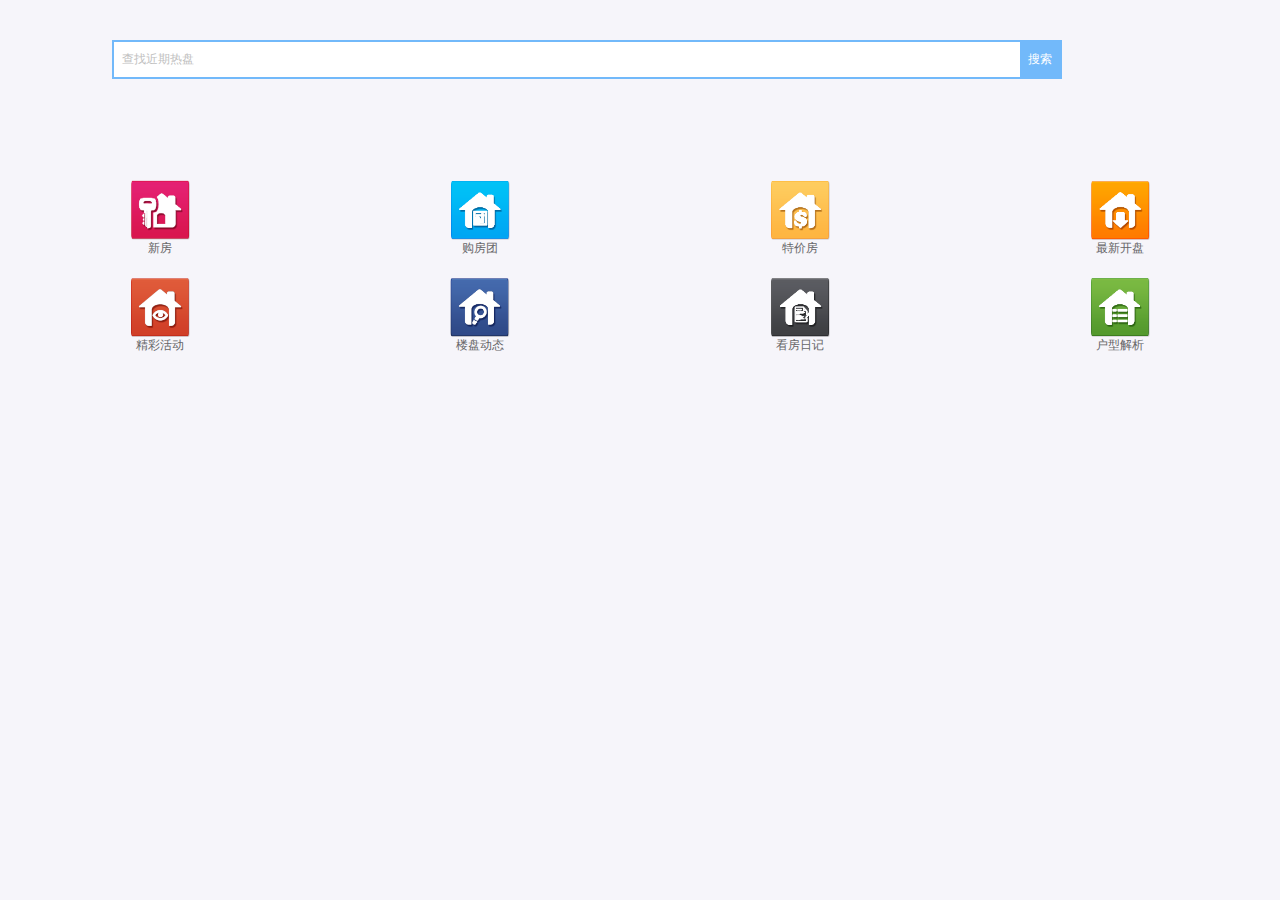
<file: app.html>
<!DOCTYPE html>
<html  ng-app="myApp">
<head lang="en">
    <meta charset="UTF-8">
    <meta name="viewport" content="width=device-width, initial-scale=1, maximum-scale=1, user-scalable=no">
    <title></title>
    <link href="css/bootstrap.css" rel="stylesheet"/>
    <link href="css/animate.css" rel="stylesheet">
    <link href="css/app.css" rel="stylesheet"/>
</head>
<body>
<div class="container-fluid" ui-view></div>
</body>
<script src="js/lib/angular.js"></script>
<script src="js/lib/angular-ui-router.js"></script>
<script src="js/lib/once.js"></script>
<script src="js/app.js"></script>
<script src="js/filters.js"></script>
<script src="js/controllers.js"></script>
<script src="js/directives.js"></script>
<script src="js/services.js"></script>
</html>
</file>
<file: css/app.css>
/*重置样式*/
.row {
    margin: 0;
}

.col-xs-1, .col-sm-1, .col-md-1, .col-lg-1, .col-xs-2, .col-sm-2, .col-md-2, .col-lg-2, .col-xs-3, .col-sm-3, .col-md-3, .col-lg-3, .col-xs-4, .col-sm-4, .col-md-4, .col-lg-4, .col-xs-5, .col-sm-5, .col-md-5, .col-lg-5, .col-xs-6, .col-sm-6, .col-md-6, .col-lg-6, .col-xs-7, .col-sm-7, .col-md-7, .col-lg-7, .col-xs-8, .col-sm-8, .col-md-8, .col-lg-8, .col-xs-9, .col-sm-9, .col-md-9, .col-lg-9, .col-xs-10, .col-sm-10, .col-md-10, .col-lg-10, .col-xs-11, .col-sm-11, .col-md-11, .col-lg-11, .col-xs-12, .col-sm-12, .col-md-12, .col-lg-12 {
    padding-left: 5px;
    padding-right: 5px;
}

.label-primary {
    background-color: #3bafda;
}

.panel-green {
    border-color: #8cc152;
}

.panel-green > .panel-heading {
    color: #fff;
    background-color: #8cc152;
    border-color: #8cc152;
}

.panel-blue {
    border-color: #3bafda;
}

.panel-blue > .panel-heading {
    color: #fff;
    background-color: #3bafda;
    border-color: #3bafda;
}

/*公共*/

.orange {
    color: #fa8148;
}

.mask {
    position: absolute;
    top: 0;
    left: 0;
    background-color: rgba(45, 45, 45, 0.36);
    width: 100%;
    height: auto;
    height: 100%;
    z-index: 10;
}

/*头部*/
.header {

    background-color: #72b9fa;
    text-align: right;
    line-height: 23px;
}

.header .menuico {
    font-size: 20px;
    color: #fff;
    margin: 8px 0;
}

.header ul {
    list-style: none;
    margin: 0;
    padding: 0;
    text-align: left;
    background-color: #f9f9f9;
}

.header ul li {
    padding: 0 10px;
    line-height: 30px;
    border-bottom: 1px solid #d8d8d8;
}

.header ul li a {
    color: #463265;
    display: block;
}

/*首页*/
.index_top {
    background: url('http://fcwap.0372.cn/images/top.jpg') no-repeat;
    background-size: 100% 100%;
    height: 160px;
}

.index_top_link {
    border: 2px solid #72b9fa;
    background-color: #fff;
    color: #c0c0c0;
    line-height: 35px;
    cursor: pointer;
    text-align: left;
    font-size: 12px;
    text-indent: 8px;
    overflow: hidden;
}

.index_top_link span {
    background-color: #72b9fa;
    color: #fff;
    display: inline-block;
    float: right;
    width: 40px
}

.index_body {
    font-size: 12px;
}

.index_body img {
    width: 60px;
    height: 60px;
}

/*列表*/
.houseList {
    position: relative;
}

.searchBar {
    padding: 10px 0;
}

.searchBar input {
    border: 1px solid #72b9fa;
}

.searchBar .searchBtn {
    background-color: #72b9fa;
    color: #fff;
}

.filterBar div {
    color: #72b9fa;
    border: 1px solid #d8d8d8;
    line-height: 30px;
}

.filterList {
    position: absolute;
    z-index: 30;
    width: 90%;
    box-shadow: 1px 1px 5px;
}

.listBar {
    background-color: #72b9fa;
    line-height: 30px;
    color: #fff;
    padding-left: 5px;
}

.listBar span {
    color: #ffff00;
}

.listData {
    background-color: #fff;
    padding: 0 5px;
}

.listData ul li {
    overflow: hidden;
    background-color: #F6F5FA;
    font-size: 12px;
    margin: 3px 0;
    padding: 3px 0;
}

.listData ul li .left {
    width: 125px;
    margin-left: -100%;
}

.listData ul li .right {
    width: 100%;
}

.listData ul li .right .listInfo {
    margin-left: 140px;
    line-height: 25px
}

.listData img {
    width: 125px;
    height: 100px;
    max-width: 100%;
    min-width: 130px;
}

.listData .title {
    font-size: 20px;
    font-weight: bold;
}

.listData .price {
    color: orange;
    font-weight: bolder;
    float: right;
    font-size: 16px;
}

.listData .houseType {
    color: #73BDEE;

}

/*详情页*/
.detail_top {
    text-align: center;
    position: relative;
    display: block;
    margin: 5px auto;
}

.detail_top img {
    width: 100%;
    max-width: 100%;
}

.detail_top span {
    display: block;
    width: 100%;
    position: absolute;
    bottom: 0;
    background-color: rgba(0, 0, 0, 0.53);
    color: #fff;
}
/*动态列表*/
.dt_list{
    border-left:3px solid #c4c4c4;
    padding: 0;
    position:relative;
}
.dt_list li{
    line-height: 23px;
}

.dt_list li span{
    position:relative;
    left: -8px;
    color:#c4c4c4
}
</file>
